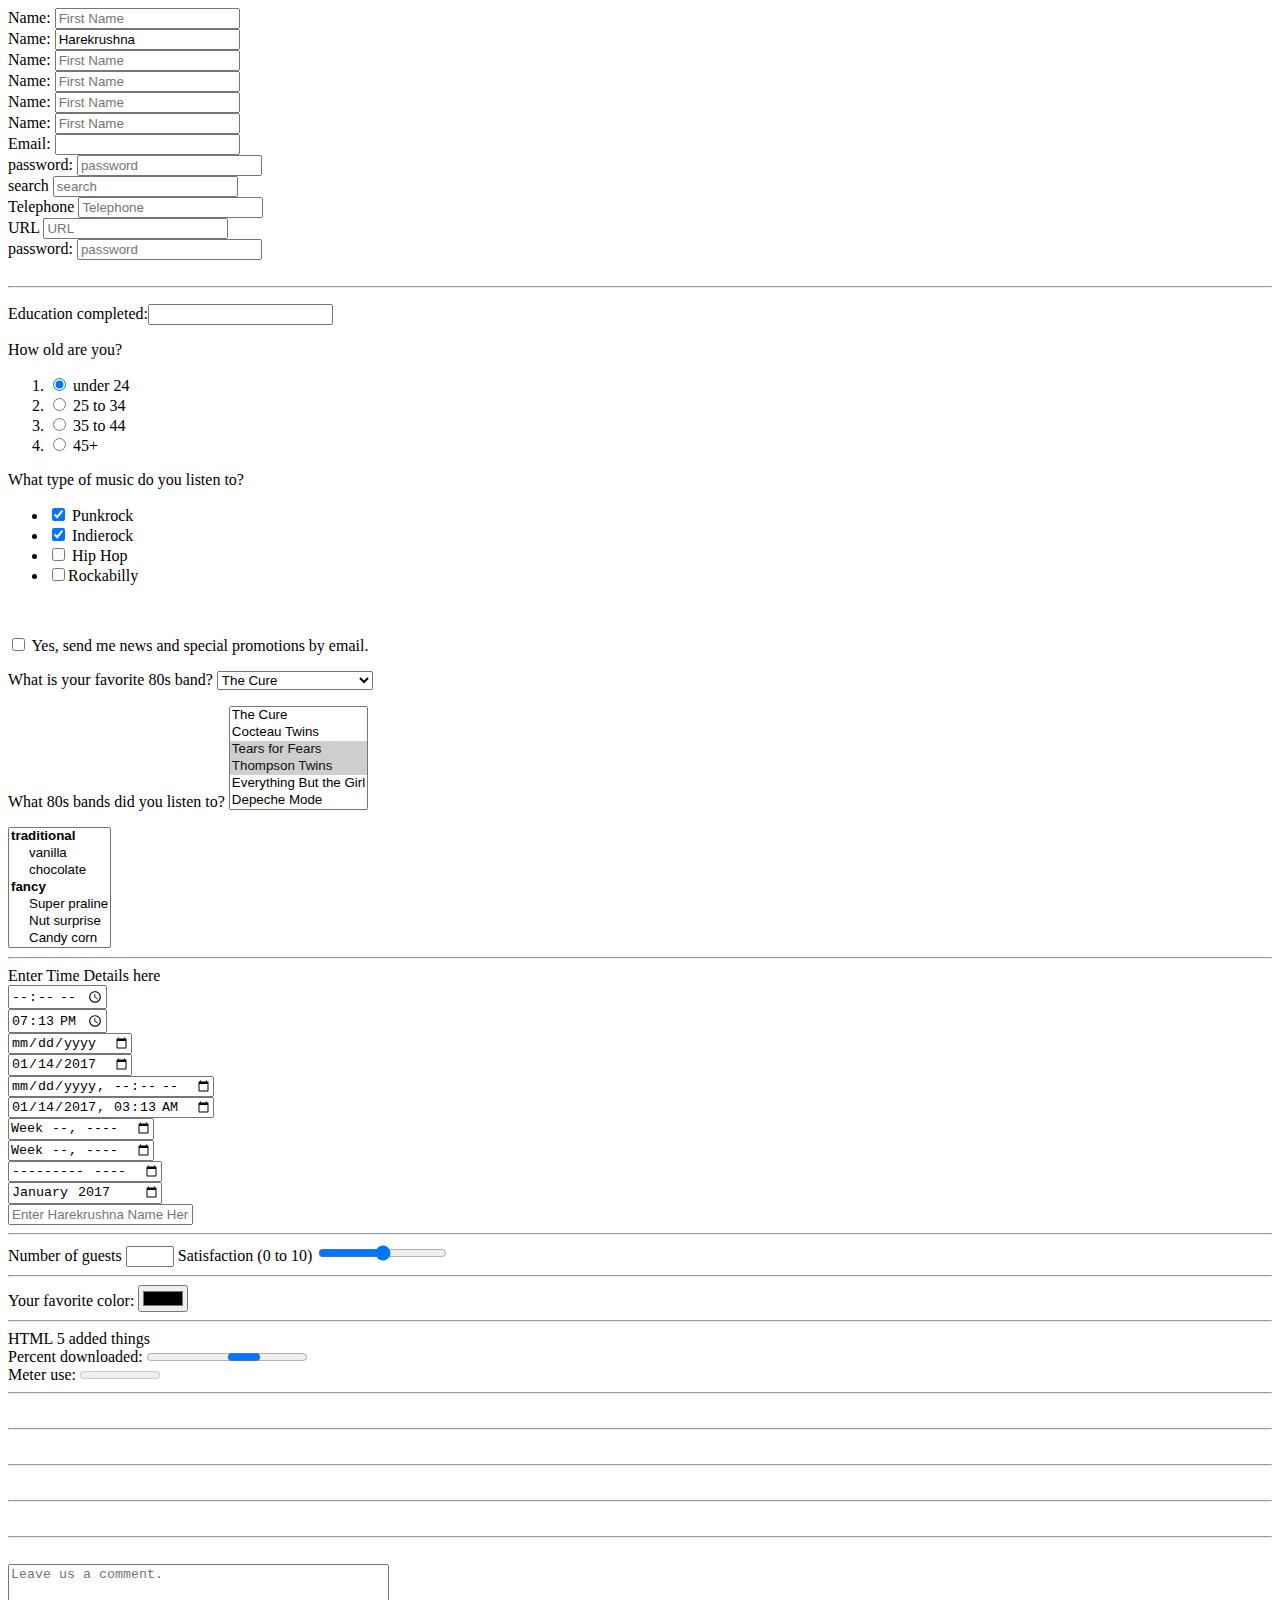
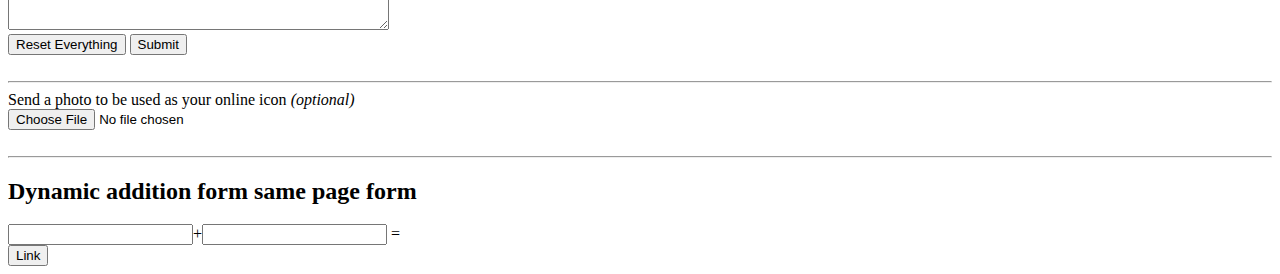
<file: index.html>
<!DOCTYPE html>
<html lang="en">
<head>
    <meta charset="UTF-8">
    <meta name="viewport" content="width=device-width, initial-scale=1.0">
    <title>Document</title>
</head>
<body>
    <form action="/mailinglist.php" method="POST"> 
        <!-- Here we call our function--
        The action attribute provides the location (URL) of the application or script
    that will be used to process the form. The action attribute in this example
    sends the data to a script called mailinglist.php -->
        
            <label for="firstlast">Name:</label>
            <input type="text" name="fullname" id="firstlast" placeholder="First Name"><br>
             
            <label for="firstlast">Name:</label><!--For deafult data -->
            <input type="text" name="fullname" id="firstlast" value="Harekrushna" placeholder="First Name"><br>

            <label for="Max50Length">Name:</label>
            <input type="text" name="fullname" id="firstlast" maxlength="50" minlength="5" placeholder="First Name"><br>

            <label for="firstlast">Name:</label>
            <input type="text" name="fullname" id="firstlast" placeholder="First Name"><br>

            <label for="firstlast">Name:</label>
            <input type="text" name="fullname" id="firstlast" placeholder="First Name"><br>

            <label for="firstlast">Name:</label>
            <input type="text" name="fullname" id="firstlast" placeholder="First Name"><br>


            <label for="email">Email:</label>
            <input type="email" name="email" id="email"><br>

            <label for="firstlast">password:</label>
            <input type="password" name="password" id="password"  maxlength="12" placeholder="password"><br>
             
            <label for="firstlast">search</label>
            <input type="search" name="search" id="search"  placeholder="search"><br>

            <label for="firstlast">Telephone</label>
            <input type="tel" name="Telephone" id="Telephone"   placeholder="Telephone"><br>

            <label for="firstlast">URL</label>
            <input type="url" name="URL" id="URL"  placeholder="URL"><br>

            <label for="firstlast">password:</label>
            <input type="password" name="password" id="password"   placeholder="password"><br>
            
            <br>
            <hr>

            <!--DROP DOWN : ypu can type also :without scroll menu: when typed particular option will come-->
            <p>Education completed:<input type="text" list="edulevel" name="education">
            </p>
                <datalist id="edulevel">
                    <option value="High School">
                    <option value="Bachelors Degree">
                    <option value="Masters Degree">
                    <option value="PhD">
                </datalist>
            


            <p>How old are you?</p>
                <ol>
                    <li><input type="radio" name="age" value="under24" checked> under
                    24</li>
                    <li><input type="radio" name="age" value="25-34"> 25 to 34</li>
                    <li><input type="radio" name="age" value="35-44"> 35 to 44</li>
                    <li><input type="radio" name="age" value="over45"> 45+</li>
                </ol>
            <p>What type of music do you listen to?</p>
                <ul>
                    <li><input type="checkbox" name="genre" value="punk" checked> Punkrock</li>
                    <li><input type="checkbox" name="genre" value="indie" checked> Indierock</li>
                    <li><input type="checkbox" name="genre" value="hiphop"> Hip Hop</li>
                    <li><input type="checkbox" name="genre" value="rockabilly">Rockabilly</li>
                </ul>
            <br>


            <p><input type="checkbox" name="OptIn" value="yes"> Yes, send me news and special promotions by email.</p>

            <!-- DROP DOWN WITH SCROLL BAR specify size for scroll-->
            <p>What is your favorite 80s band?
                <select name="EightiesFave">
                <option>The Cure</option>
                <option>Cocteau Twins</option>
                <option>Tears for Fears</option>
                <option>Thompson Twins</option> 
                <option value="EBTG" >Everything But the Girl</option>
                <option>Depeche Mode</option>
                <option>The Smiths</option>
                <option>New Order</option>
                </select>
            </p>

            <p>What 80s bands did you listen to?
                <select name="EightiesBands" size="6" multiple>
                <option>The Cure</option>
                <option>Cocteau Twins</option>
                <option selected>Tears for Fears</option>
                <option selected>Thompson Twins</option>
                <option value="EBTG">Everything But the Girl</option>
                <option>Depeche Mode</option>
                <option>The Smiths</option>
                <option>New Order</option>
                </select>
            </p>

            <!-- grouped menu-->
            <select name="icecream" size="7" multiple>
                <optgroup label="traditional">
                    <option>vanilla</option>
                    <option>chocolate</option>
                </optgroup>
                <optgroup label="fancy">
                    <option>Super praline</option>
                    <option>Nut surprise</option>
                    <option>Candy corn</option>
                </optgroup>
            </select>

            <input type="hidden" name="success-link" value="http://www.example.com/thankyou.html">

            <br>
            <hr>
            Enter Time Details here<br>
            <input type="time"> <br>
            <input type="time" name="name" value="19:13:00"><br>

            <input type="date"> <br>
            <input type="date" name="name" value="2017-01-14"><br>

            <input type="datetime-local"> <br>
            <input type="datetime-local" name="name" value="2017-01-14T03:13:00"><br>

            <input type="week"><br>
            <input type="week" name="name" value="2017-W2"><br>

            <input type="month"><br>
            <input type="month" name="name" value="2017-01"><br>

            <input type="text" placeholder="Enter Harekrushna Name Here">

            <br>
            <hr>

            <label>Number of guests <input type="number" name="guests" min="1" max="6"></label>
            <label>Satisfaction (0 to 10) <input type="range" name="satisfaction" min="0" max="10" step="1"></label>


            <br>
            <hr>
            <label>Your favorite color: <input type="color" name="favorite"></label>
            <br>
            <hr>
            HTML 5 added things <br> 
            Percent downloaded: <progress max="100" id="fave">0</progress><br>
            Meter use: <meter min="0" max="100" name="volume">60%</meter>
            
            <br>
            <hr>

            <br>
            <hr>

            <br>
            <hr>
            <br>
            <hr>
            <br>
            <hr>
            <!--For Multlines data 
            The rows and cols attributes provide a way to specify the size of the textarea
with markup. rows specifies the number of lines the text area should display,
and cols specifies the width in number of characters-->
            <br>
            <textarea name="comment" rows="4" cols="45" placeholder="Leave us a comment."></textarea><br>


            
            <input type="reset" value="Reset Everything">
            <input type="submit" value="Submit">
        </fieldset>
    </form>

    <br><hr>
    
    <form action="/client.php" method="POST" enctype="multipart/form-data" >
        <label>Send a photo to be used as your online icon <em>(optional)
        </em><br>
        <input type="file" name="photo"></label>
    </form>

    <br><hr>

    <h2>Dynamic addition form same page form</h2>
    <!--Dynamic addition form same page form-->
    <form onsubmit="return false" oninput="o.value = a.valueAsNumber +b.valueAsNumber">
        <input name=a type=number step=any>+<input name=b type=number step=any> =
        <output name=o for="a b"></output>
    </form>
    <button type="button" class="btn btn-link">Link</button>



    
</body>
</html>
</file>
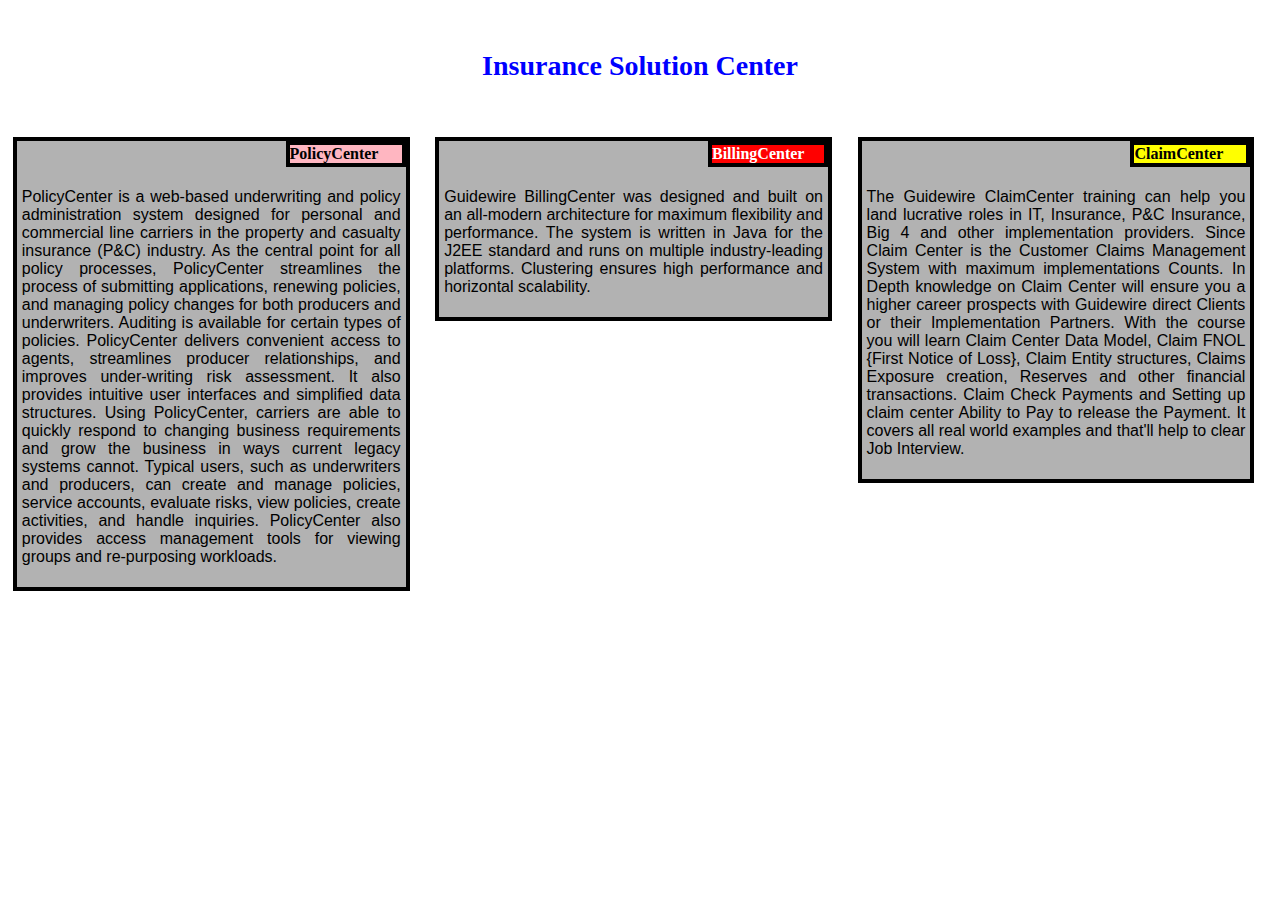
<file: insurance-solution/index.html>
<!DOCTYPE html>
<html lang="en">
<head>
    <meta charset="UTF-8">
    <meta name="viewport" content="width=device-width, initial-scale=1.0">
    <link rel="stylesheet" type="text/css" href="css/style.css">
    <title>Insurance Solution Center</title>
</head>
<body>
    <header>Insurance Solution Center</header>
    <div class='row'>
        <section class="col-lg-4 col-md-6"> <p class="sectionTitle sectionTitle1">PolicyCenter</p>
            <p class="sectionData"> 
                PolicyCenter is a web-based underwriting and policy administration system designed for personal and commercial line carriers in the property and casualty insurance (P&C) industry. As the central point for all policy processes, PolicyCenter streamlines the process of submitting applications, renewing policies, and managing policy changes for both producers and underwriters. Auditing is available for certain types of policies. PolicyCenter delivers convenient access to agents, streamlines producer relationships, and improves under-writing risk assessment. It also provides intuitive user interfaces and simplified data structures. Using PolicyCenter, carriers are able to quickly respond to changing business requirements and grow the business in ways current legacy systems cannot. Typical users, such as underwriters and producers, can create and manage policies, service accounts, evaluate risks, view policies, create activities, and handle inquiries. PolicyCenter also provides access management tools for viewing groups and re-purposing workloads.
            </p>
        </section>
        <section class="col-lg-4 col-md-6"><p class="sectionTitle sectionTitle2">BillingCenter</p>
            <p class="sectionData">
                Guidewire BillingCenter was designed and built
                on an all-modern architecture for maximum
                flexibility and performance. The system is
                written in Java for the J2EE standard and runs
                on multiple industry-leading platforms.
                Clustering ensures high performance and
                horizontal scalability.
            </p>
        </section>
        <section class="col-lg-4 col-md-12"><p class="sectionTitle sectionTitle3">ClaimCenter</p>
            <p class="sectionData">
                The Guidewire ClaimCenter training can help you land lucrative roles in IT, Insurance, P&C Insurance, Big 4 and other implementation providers. Since Claim Center is the Customer Claims Management System with maximum implementations Counts. In Depth knowledge on Claim Center will ensure you a higher career prospects with Guidewire direct Clients or their Implementation Partners.

                With the course you will learn Claim Center Data Model, Claim FNOL {First Notice of Loss}, Claim Entity structures, Claims Exposure creation, Reserves and other financial transactions. Claim Check Payments and Setting up claim center Ability to Pay to release the Payment. It covers all real world examples and that'll help to clear Job Interview.
            </p>
        </section>
    </div>
</body>
</html>
</file>
<file: insurance-solution/css/style.css>
*{
        box-sizing: border-box;
    }

    body{
        font-family: "Comic Sans MS", cursive, sans-serif;
        margin: 0;
	    padding: 0;
    }
    header{
        text-align: center;
        font-size: 1.75em;
        margin: 50px;
        font-weight: bold;
        font-family: Georgia, 'Times New Roman', Times, serif;
        color: blue;
    }

    .row{
        width: 100%;
    }

    section{
        position: relative;
        border: 4px solid black;
        margin-top: 5px;
        margin-bottom: 5px;
        background-color: rgba(0,0,0,0.3);
    }

    .sectionTitle{
        border: 4px solid black;
        color: black;
        height: auto;
        margin-top: 0px;
        font-weight: bold;
        position: relative;
        float: right;
        font-weight: bold;
        font-family: Georgia, 'Times New Roman', Times, serif;
        width: 120px;
        background-color: burlywood;
    }

    .sectionData{
        clear: both;
        text-align: justify;
        padding: 5px;
    }

    .sectionTitle1{
        background-color: #FFB6C1;
      }
      
      .sectionTitle2{
        color: white;
        background-color: #FF0000;
      }
      .sectionTitle3{
        background-color: #FFFF00;
      }


    /********** Large devices only **********/
@media (min-width: 992px) {
    .col-lg-4 {
        float: left;
        width: 31%;
        margin-left: 1%;
        margin-right: 1%;
    }
  }
  
  /********** Medium devices only **********/
  @media (min-width: 768px) and (max-width: 991px) {
    .col-md-6,.col-md-12 {
      float: left;
    }
    .col-md-6 {
      width: 48%;
      margin-left: 1%;
      margin-right: 1%;
    }
   
    .col-md-12 {
      width: 100%;
    }
  }
</file>
